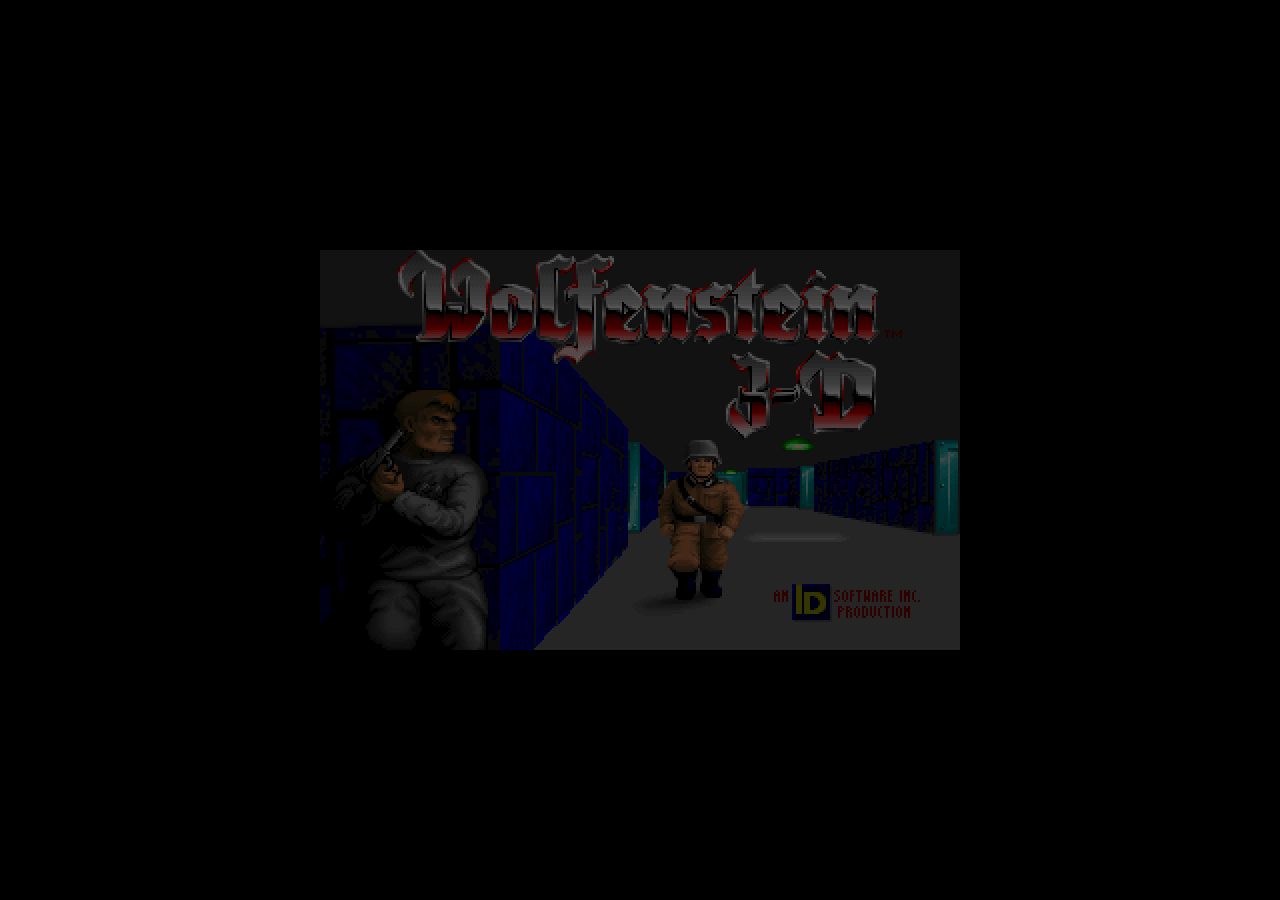
<file: index.html>
<!DOCTYPE HTML>
<html lang="en-US">
<head>
	<meta charset="UTF-8">
    <meta http-equiv="pragma" content="no-cache" />
    <meta http-equiv="cache-control" content="max-age=0" />
    <meta http-equiv="cache-control" content="no-cache" />
    <meta http-equiv="cache-control" content="no-store" />
    <meta name="viewport" content="width=640, height=400, user-scalable=no">
    <link rel="shortcut icon" href="favicon.png" />
	<title>Wolfenstein 3D</title>
    <link rel="stylesheet" href="styles.css">

    <script src="js/modernizr.custom.js"></script>
    <script src="js/jquery-1.7.1.min.js"></script>
    <script src="js/load.js"></script>

</head>
<body>

<div id="main">
    <div id="title-screen"></div>
    
    <div id="menu">
        <div class="message confirm-newgame">
            <div class="box"></div>
        </div>

        <div class="menu main">
            <ul class="selector">
                <li data-submenu="episodes" class="newgame"><div class="button"></div></li>
                <li data-submenu="sound" class="sound"><div class="button"></div></li>
                <li data-submenu="control" class="control"><div class="button"></div></li>
                <li class="readthis"><div class="button"></div></li>
                <li class="resumegame"><div class="button"></div></li>
            </ul>
        </div>
        
        <div class="menu sound" data-backmenu="main">
            <ul class="selector">
                <li class="sfxon"><div class="button"><div class="light"></div></div></li>
                <li class="sfxoff"><div class="button"><div class="light"></div></div></li>
                <li class="musicon"><div class="button"><div class="light"></div></div></li>
                <li class="musicoff"><div class="button"><div class="light"></div></div></li>
            </ul>
        </div>
        
        <div class="menu control" data-backmenu="main">
            <ul class="selector">
                <li class="mouseenabled"><div class="button"><div class="light"></div></div></li>
                <li data-submenu="customize" class="customize"><div class="button"></div></li>
            </ul>
        </div>
        
        <div class="menu customize" data-backmenu="control">
            <ul class="selector">
                <li class="customizekeys line1"><div class="button">
                    <span class="k1 run" data-action="run"></span>
                    <span class="k2 use" data-action="use"></span>
                    <span class="k3 attack" data-action="attack"></span>
                    <span class="k4 strafe" data-action="strafe"></span>
                </div></li>
                <li class="customizekeys line1"><div class="button">
                    <span class="k1 left" data-action="left"></span>
                    <span class="k2 right" data-action="right"></span>
                    <span class="k3 up" data-action="up"></span>
                    <span class="k4 down" data-action="down"></span>
                </div></li>
            </ul>
        </div>
        
        <div class="menu skill" data-backmenu="episodes">
            <div class="face"></div>
            <ul class="selector">
                <li data-submenu="levels" data-skill="gd_baby" class="baby"><div class="button"></div></li>
                <li data-submenu="levels" data-skill="gd_easy" class="easy"><div class="button"></div></li>
                <li data-submenu="levels" data-skill="gd_medium" class="medium"><div class="button"></div></li>
                <li data-submenu="levels" data-skill="gd_hard" class="hard"><div class="button"></div></li>
            </ul>
        </div>
        
        <div class="menu episodes" data-backmenu="main">
            <ul>
                <li data-episode="0" class="episode-0"><div class="button"></div></li>
                <li data-episode="1" class="episode-1"><div class="button"></div></li>
                <li data-episode="2" class="episode-2"><div class="button"></div></li>
				<li data-episode="3" class="episode-3"><div class="button"></div></li>
				<li data-episode="4" class="episode-4"><div class="button"></div></li>
				<li data-episode="5" class="episode-5"><div class="button"></div></li>
            </ul>
        </div>

        <div class="menu levels" data-backmenu="skill">
            <ul class="two-column selector">
                <li data-level="0" class="level-0"><div class="button"></div></li>
                <li data-level="1" class="level-1"><div class="button"></div></li>
                <li data-level="2" class="level-2"><div class="button"></div></li>
                <li data-level="3" class="level-3"><div class="button"></div></li>
                <li data-level="4" class="level-4"><div class="button"></div></li>
            </ul>
            <ul class="two-column selector">
                <li data-level="5" class="level-5"><div class="button"></div></li>
                <li data-level="6" class="level-6"><div class="button"></div></li>
                <li data-level="7" class="level-7"><div class="button"></div></li>
                <li data-level="8" class="level-8"><div class="button"></div></li>
                <li data-level="9" class="level-9"><div class="button"></div></li>
            </ul>
        </div>
            
    </div>
    
    <div id="text-screen"></div>
    
 
    <div id="game">
        <div class="fps"></div>
        
        <div class="renderer">
            <div class="ceiling"></div>
            <div class="floor"></div>
            <div class="player-weapon"></div>
            <div class="damage-flash overlay"></div>
            <div class="bonus-flash overlay"></div>
            <div class="death overlay"></div>
            <div class="pause overlay"><img alt="" src="art/paused.png"/></div>
        </div>
        
        <div class="loading"><img alt="" src="art/getpsyched.png"/></div>
        
        <div class="gameover"></div>
        
        <div class="intermission">
            <div class="background"></div>
            <div class="background-secret"></div>
            <div class="background-victory"></div>
            
            <div class="bj"></div>
            
            <div class="floor stat">
                <div class="digit"></div>
                <div class="digit"></div>
            </div>
            
            <div class="bonus stat">
                <div class="digit"></div>
                <div class="digit"></div>
                <div class="digit"></div>
                <div class="digit"></div>
                <div class="digit"></div>
                <div class="digit"></div>
            </div>
            
            <div class="total-time-minutes victory-stat">
                <div class="digit"></div><div class="digit"></div>
            </div>
            <div class="total-time-seconds victory-stat">
                <div class="digit"></div><div class="digit"></div>
            </div>

            <div class="time-minutes stat">
                <div class="digit"></div>
                <div class="digit"></div>
            </div>
            <div class="time-seconds stat">
                <div class="digit"></div>
                <div class="digit"></div>
            </div>
            <div class="par-minutes stat">
                <div class="digit"></div>
                <div class="digit"></div>
            </div>
            <div class="par-seconds stat">
                <div class="digit"></div>
                <div class="digit"></div>
            </div>

            <div class="kill-ratio stat">
                <div class="digit"></div>
                <div class="digit"></div>
                <div class="digit"></div>
            </div>
            <div class="secret-ratio stat">
                <div class="digit"></div>
                <div class="digit"></div>
                <div class="digit"></div>
            </div>
            <div class="treasure-ratio stat">
                <div class="digit"></div>
                <div class="digit"></div>
                <div class="digit"></div>
            </div>
            
            <div class="avg-kill-ratio victory-stat">
                <div class="digit"></div><div class="digit"></div><div class="digit"></div>
            </div>
            <div class="avg-secret-ratio victory-stat">
                <div class="digit"></div><div class="digit"></div><div class="digit"></div>
            </div>
            <div class="avg-treasure-ratio victory-stat">
                <div class="digit"></div><div class="digit"></div><div class="digit"></div>
            </div>
        </div>
       
        
        <div class="hud">
            <div class="floor number-container">
                <div class="number"></div>
            </div>
            <div class="score number-container">
                <div class="number"></div><div class="number"></div><div class="number"></div><div class="number"></div><div class="number"></div><div class="number"></div>
            </div>
            <div class="lives number-container">
                <div class="number"></div>
            </div>
            <div class="health number-container">
                <div class="number"></div><div class="number"></div><div class="number"></div>
            </div>
            <div class="ammo number-container">
                <div class="number"></div><div class="number"></div>
            </div>
            <div class="key1"></div>
            <div class="key2"></div>
            <div class="bj"></div>
            <div class="weapon"></div>
        </div>
    </div>
</div>

</body>
</html>
</file>
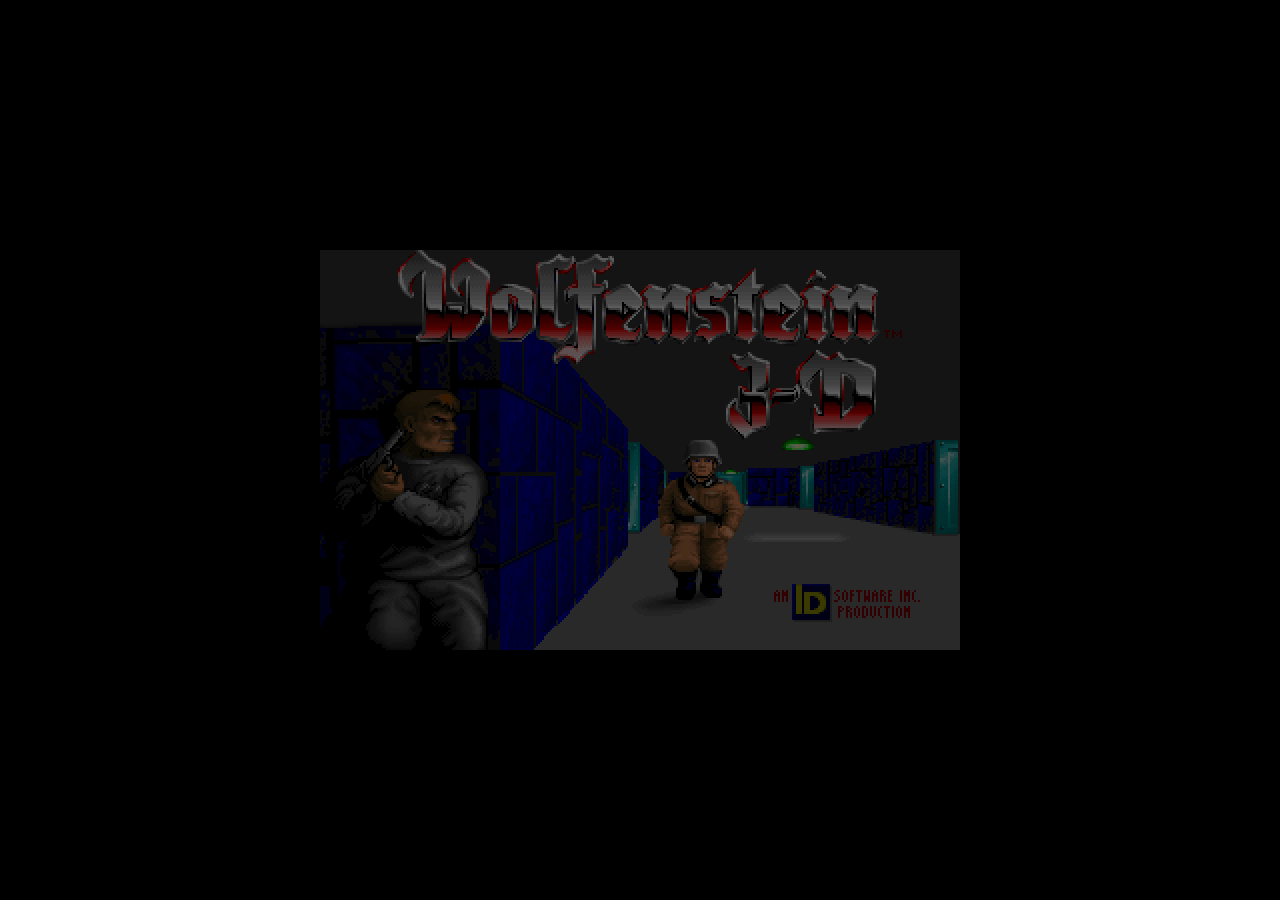
<file: wolf3d.html>
<!DOCTYPE HTML>
<html lang="en-US">
<head>
	<meta charset="UTF-8">
    <meta http-equiv="pragma" content="no-cache" />
    <meta http-equiv="cache-control" content="max-age=0" />
    <meta http-equiv="cache-control" content="no-cache" />
    <meta http-equiv="cache-control" content="no-store" />
    <meta name="viewport" content="width=640, height=400, user-scalable=no">
    <link rel="shortcut icon" href="favicon.png" />
	<title>Wolfenstein 3D</title>
    <link rel="stylesheet" href="styles.css">

    <script src="js/modernizr.custom.js"></script>
    <script src="js/jquery-1.7.1.min.js"></script>
    <script src="js/load.js"></script>

</head>
<body>

<div id="main">
    <div id="title-screen"></div>
    
    <div id="menu">
        <div class="message confirm-newgame">
            <div class="box"></div>
        </div>

        <div class="menu main">
            <ul class="selector">
                <li data-submenu="episodes" class="newgame"><div class="button"></div></li>
                <li data-submenu="sound" class="sound"><div class="button"></div></li>
                <li data-submenu="control" class="control"><div class="button"></div></li>
                <li class="readthis"><div class="button"></div></li>
                <li class="resumegame"><div class="button"></div></li>
            </ul>
        </div>
        
        <div class="menu sound" data-backmenu="main">
            <ul class="selector">
                <li class="sfxon"><div class="button"><div class="light"></div></div></li>
                <li class="sfxoff"><div class="button"><div class="light"></div></div></li>
                <li class="musicon"><div class="button"><div class="light"></div></div></li>
                <li class="musicoff"><div class="button"><div class="light"></div></div></li>
            </ul>
        </div>
        
        <div class="menu control" data-backmenu="main">
            <ul class="selector">
                <li class="mouseenabled"><div class="button"><div class="light"></div></div></li>
                <li data-submenu="customize" class="customize"><div class="button"></div></li>
            </ul>
        </div>
        
        <div class="menu customize" data-backmenu="control">
            <ul class="selector">
                <li class="customizekeys line1"><div class="button">
                    <span class="k1 run" data-action="run"></span>
                    <span class="k2 use" data-action="use"></span>
                    <span class="k3 attack" data-action="attack"></span>
                    <span class="k4 strafe" data-action="strafe"></span>
                </div></li>
                <li class="customizekeys line1"><div class="button">
                    <span class="k1 left" data-action="left"></span>
                    <span class="k2 right" data-action="right"></span>
                    <span class="k3 up" data-action="up"></span>
                    <span class="k4 down" data-action="down"></span>
                </div></li>
            </ul>
        </div>
        
        <div class="menu skill" data-backmenu="episodes">
            <div class="face"></div>
            <ul class="selector">
                <li data-submenu="levels" data-skill="gd_baby" class="baby"><div class="button"></div></li>
                <li data-submenu="levels" data-skill="gd_easy" class="easy"><div class="button"></div></li>
                <li data-submenu="levels" data-skill="gd_medium" class="medium"><div class="button"></div></li>
                <li data-submenu="levels" data-skill="gd_hard" class="hard"><div class="button"></div></li>
            </ul>
        </div>
        
        <div class="menu episodes" data-backmenu="main">
            <ul>
                <li data-episode="0" class="episode-0"><div class="button"></div></li>
                <li data-episode="1" class="episode-1"><div class="button"></div></li>
                <li data-episode="2" class="episode-2"><div class="button"></div></li>
            </ul>
        </div>

        <div class="menu levels" data-backmenu="skill">
            <ul class="two-column selector">
                <li data-level="0" class="level-0"><div class="button"></div></li>
                <li data-level="1" class="level-1"><div class="button"></div></li>
                <li data-level="2" class="level-2"><div class="button"></div></li>
                <li data-level="3" class="level-3"><div class="button"></div></li>
                <li data-level="4" class="level-4"><div class="button"></div></li>
            </ul>
            <ul class="two-column selector">
                <li data-level="5" class="level-5"><div class="button"></div></li>
                <li data-level="6" class="level-6"><div class="button"></div></li>
                <li data-level="7" class="level-7"><div class="button"></div></li>
                <li data-level="8" class="level-8"><div class="button"></div></li>
                <li data-level="9" class="level-9"><div class="button"></div></li>
            </ul>
        </div>
            
    </div>
    
    <div id="text-screen"></div>
    
 
    <div id="game">
        <div class="fps"></div>
        
        <div class="renderer">
            <div class="ceiling"></div>
            <div class="floor"></div>
            <div class="player-weapon"></div>
            <div class="damage-flash overlay"></div>
            <div class="bonus-flash overlay"></div>
            <div class="death overlay"></div>
            <div class="pause overlay"><img alt="" src="art/paused.png"/></div>
        </div>
        
        <div class="loading"><img alt="" src="art/getpsyched.png"/></div>
        
        <div class="gameover"></div>
        
        <div class="intermission">
            <div class="background"></div>
            <div class="background-secret"></div>
            <div class="background-victory"></div>
            
            <div class="bj"></div>
            
            <div class="floor stat">
                <div class="digit"></div>
                <div class="digit"></div>
            </div>
            
            <div class="bonus stat">
                <div class="digit"></div>
                <div class="digit"></div>
                <div class="digit"></div>
                <div class="digit"></div>
                <div class="digit"></div>
                <div class="digit"></div>
            </div>
            
            <div class="total-time-minutes victory-stat">
                <div class="digit"></div><div class="digit"></div>
            </div>
            <div class="total-time-seconds victory-stat">
                <div class="digit"></div><div class="digit"></div>
            </div>

            <div class="time-minutes stat">
                <div class="digit"></div>
                <div class="digit"></div>
            </div>
            <div class="time-seconds stat">
                <div class="digit"></div>
                <div class="digit"></div>
            </div>
            <div class="par-minutes stat">
                <div class="digit"></div>
                <div class="digit"></div>
            </div>
            <div class="par-seconds stat">
                <div class="digit"></div>
                <div class="digit"></div>
            </div>

            <div class="kill-ratio stat">
                <div class="digit"></div>
                <div class="digit"></div>
                <div class="digit"></div>
            </div>
            <div class="secret-ratio stat">
                <div class="digit"></div>
                <div class="digit"></div>
                <div class="digit"></div>
            </div>
            <div class="treasure-ratio stat">
                <div class="digit"></div>
                <div class="digit"></div>
                <div class="digit"></div>
            </div>
            
            <div class="avg-kill-ratio victory-stat">
                <div class="digit"></div><div class="digit"></div><div class="digit"></div>
            </div>
            <div class="avg-secret-ratio victory-stat">
                <div class="digit"></div><div class="digit"></div><div class="digit"></div>
            </div>
            <div class="avg-treasure-ratio victory-stat">
                <div class="digit"></div><div class="digit"></div><div class="digit"></div>
            </div>
        </div>
       
        
        <div class="hud">
            <div class="floor number-container">
                <div class="number"></div>
            </div>
            <div class="score number-container">
                <div class="number"></div><div class="number"></div><div class="number"></div><div class="number"></div><div class="number"></div><div class="number"></div>
            </div>
            <div class="lives number-container">
                <div class="number"></div>
            </div>
            <div class="health number-container">
                <div class="number"></div><div class="number"></div><div class="number"></div>
            </div>
            <div class="ammo number-container">
                <div class="number"></div><div class="number"></div>
            </div>
            <div class="key1"></div>
            <div class="key2"></div>
            <div class="bj"></div>
            <div class="weapon"></div>
        </div>
    </div>
</div>

</body>
</html>
</file>
<file: styles.css>
html {
    padding : 0;
    background-color : black;
}

body {
    margin : 0;
    padding : 0;
    -webkit-touch-callout:none;
    -webkit-tap-highlight-color: rgba(0,0,0,0);
    -webkit-text-size-adjust: none;

    -webkit-user-select:none;
    -moz-user-select:none;
    -ms-user-select:none;
    user-select:none;
    
    width : 100%;
    height : 100%;
}

.load-progress {
    position : absolute;
    left : 0;
    bottom : 0;
    height : 5px;
    width : 0;
    background-color : #666;
}


#main {
    position : absolute;
    left : 0;
    top : 0;
    width : 640px;
    height : 400px;
    left : 50%;
    top : 50%;
    margin-left : -320px;
    margin-top : -200px;
    overflow : hidden;
}

#game, #menu, #title-screen {
    position : absolute;
    left : 0;
    top : 0;
    width : 100%;
    height : 100%;
    display : none;
    background-repeat : no-repeat;
}

#title-screen {
    background-image : url(art/title.png);
    display : block;
}

#game {
    background-color : rgb(0,56,56);
    background-image : url(art/gamebg.png);
}



#game .loading {
    background-color : rgb(0,56,56);
    display : none;
    position : absolute;
    left : 0;
    top : 0;
    width : 100%;
    height : 320px;
    z-index : 60;
}
#game .loading img {
    position : absolute;
    left : 50%;
    top : 50%;
    margin-left : -224px;
    margin-top : -48px;
}


#game .renderer {
    z-index : 50;
    background-color : #222;
    overflow : hidden;
    position : absolute;
    left : 16px;
    top : 8px;
    cursor : crosshair;
}

#game *,
#game .renderer div,
#game .renderer div img,
#game .renderer .sprite,
#game .renderer .sprite img {
    image-rendering : optimizeSpeed;
    image-rendering : -moz-crisp-edges;
    image-rendering : -o-crisp-edges;
    image-rendering : optimize-contrast;
    image-rendering : -webkit-optimize-contrast;
    -ms-interpolation-mode: nearest-neighbor;
}

#game .renderer .player-weapon {
    z-index : 100000000;
    width : 256px;
    height : 256px;
    position : absolute;
    bottom : 0;
    left : 50%;
    margin-left : -128px;
    background-image : url(art/attack.png);
    background-repeat : no-repeat;
}


#game .renderer .overlay {
    z-index : 200000000;
    width : 100%;
    height : 100%;
    position : absolute;
    top : 0;
    left : 0;
    display : none;
}

#game .renderer .damage-flash {
    background : rgba(255,0,0,0.25);
}
#game .renderer .bonus-flash {
    background : rgba(255,255,128,0.20);
}
#game .renderer .death {
    background : rgba(255,0,0,0);
}

#game .renderer .pause {
    background : rgba(32,32,32,0.5);
}
#game .renderer .pause img {
    position : absolute;
    left : 50%;
    top : 50%;
    margin-left : -64px;
    margin-top : -32px;
}


#game .ceiling, #game .floor {
    position : absolute;
    z-index : 0;
    left : 0;
    width : 100%;
    height : 50%;
}

#game .ceiling {
    top : 0;
}

#game .floor{
    top : 50%;
}

#game .hud {
    position : absolute;
    z-index : 100;
    bottom : 0;
    width : 640px;
    height : 80px;
    background-image : url(art/hudbg.png);
}

#game .hud .bj {
    position : absolute;
    width : 48px;
    height : 64px;
    left : 273px;
    top : 9px;
    overflow : hidden;
    background-image : url(art/bj.png);
}

#game .hud .key1,
#game .hud .key2 {
    position : absolute;
    width : 16px;
    height : 32px;
    left : 480px;
    overflow : hidden;
    background-image : url(art/hudkeys.png);
}

#game .hud .key1 {
    top : 8px;
}
#game .hud .key2 {
    top : 40px;
    background-position : -16px 0;
}


#game .hud .weapon {
    position : absolute;
    width : 96px;
    height : 48px;
    left : 512px;
    top : 16px;
    overflow : hidden;
    background-image : url(art/hudweapons.png);
}

#game .hud .number-container {
    position : absolute;
    height : 32px;
    top : 32px;
}

#game .hud .floor {
    left : 48px;
}
#game .hud .score {
    left : 96px;
}
#game .hud .lives {
    left : 224px;
}
#game .hud .health {
    left : 336px;
}
#game .hud .ammo {
    left : 428px;
}


#game .hud .number {
    display : inline-block;
    width : 16px;
    height : 32px;
    overflow : hidden;
    margin : 0;
    background-image : url(art/hudnumbers.png);
    background-repeat : no-repeat;
}

#game .fps {
    position : absolute;
    display : none;
    z-index : 1000;
    left : 20px;
    top : 15px;
    font-family : courier new;
    font-size : 16px;
    width : 70px;
    height : 16px;
    background : rgba(0,0,0,0.3);
    color : rgb(200,200,200);
    padding : 5px;
}


#text-screen {
    background-color : #8a0000;
    position : absolute;
    height : 100%;
    width : 100%;
    left : 0;
    top : 0;
    z-index : 500;
    display : none;
}

#game .intermission,
#game .gameover {
    position : absolute;
    height : 100%;
    width : 100%;
    left : 0;
    top : 0;
    background-color : #004141;
    display : none;
}

#game .gameover {
    background-image : url(art/intermission_gameover.png);
}

#game .intermission > div {
    position : absolute;
}

#game .intermission .background,
#game .intermission .background-secret,
#game .intermission .background-victory {
    position : absolute;
    background-image : url(art/intermission.png);
    height : 100%;
    width : 100%;
    left : 0;
    top : 0;
    z-index : 0;
    display : none;
}
#game .intermission .background-secret {
    background-image : url(art/intermission_secret.png);
}
#game .intermission .background-victory {
    background-image : url(art/intermission_victory.png);
}

#game .intermission .bj {
    left : 40px;
    top : 32px;
    width : 162px;
    height : 174px;
    background-image : url(art/intermissionbj.png);
    overflow : hidden;
    z-index : 10;
}

#game .intermission .stat,
#game .intermission .victory-stat {
    z-index : 10;
}

#game .intermission .bonus {
    left : 412px;
    top : 108px;
}

#game .intermission .floor {
    left : 412px;
    top : 32px;
}


#game .intermission .total-time-minutes {
    top : 128px;
    left : 224px;
}

#game .intermission .total-time-seconds {
    top : 128px;
    left : 306px;
}


#game .intermission .time-minutes,
#game .intermission .par-minutes {
    left : 412px;
}

#game .intermission .time-seconds,
#game .intermission .par-seconds {
    left : 498px;
}

#game .intermission .time-minutes,
#game .intermission .time-seconds {
    top : 152px;
}

#game .intermission .par-minutes,
#game .intermission .par-seconds {
    top : 184px;
}

#game .intermission .kill-ratio,
#game .intermission .secret-ratio,
#game .intermission .treasure-ratio {
    left : 492px;
}
#game .intermission .kill-ratio {
    top : 224px;
}
#game .intermission .secret-ratio {
    top : 256px;
}
#game .intermission .treasure-ratio {
    top : 288px;
}

#game .intermission .avg-kill-ratio,
#game .intermission .avg-secret-ratio,
#game .intermission .avg-treasure-ratio {
    left : 384px;
}
#game .intermission .avg-kill-ratio {
    top : 224px;
}
#game .intermission .avg-secret-ratio {
    top : 256px;
}
#game .intermission .avg-treasure-ratio {
    top : 288px;
}

#game .intermission .digit {
    display : inline-block;
    width : 32px;
    height : 32px;
    background-image : url(art/intermissionfont.png);
    background-repeat : no-repeat;
    background-position : 32px 0px;
}
#game .intermission .num-0 {
    background-position : 0px 0px;
}
#game .intermission .num-1 {
    background-position : -32px 0px;
}
#game .intermission .num-2 {
    background-position : -64px 0px;
}
#game .intermission .num-3 {
    background-position : -96px 0px;
}
#game .intermission .num-4 {
    background-position : -128px 0px;
}
#game .intermission .num-5 {
    background-position : -160px 0px;
}
#game .intermission .num-6 {
    background-position : -192px 0px;
}
#game .intermission .num-7 {
    background-position : -224px 0px;
}
#game .intermission .num-8 {
    background-position : -256px 0px;
}
#game .intermission .num-9 {
    background-position : -288px 0px;
}

#menu div.menu {
    width : 100%;
    height : 100%;
}

#menu div.menu.main {
    background-image : url(art/menubg_main.png);
}
 
#menu div.menu.episodes {
    background-image : url(art/menubg_episodes.png);
}

#menu div.menu.levels {
    background-image : url(art/menubg_levels.png);
}

#menu div.menu.skill {
    background-image : url(art/menubg_skill.png);
}


#menu div.menu.sound {
    background-image : url(art/menubg_sound.png);
}

#menu div.menu.control {
    background-image : url(art/menubg_control.png);
}

#menu div.menu.customize {
    background-image : url(art/menubg_customize.png);
}

#menu ul {
    list-style : none;
    margin : 0;
    padding : 0;
    position : absolute;
}

#menu div.menu.main ul {
    left : 196px;
    top : 118px;
    width : 330px;
    height : 232px;
}

#menu div.menu.sound ul {
    left : 150px;
    top : 87px;
    width : 330px;
    height : 232px;
}

#menu div.menu.episodes ul {
    left : 44px;
    top : 100px;
    width : 550px;
    height : 240px;
}

#menu div.menu.skill ul {
    left : 144px;
    top : 186px;
    width : 384px;
    height : 128px;
}


#menu div.menu.levels ul {
    left : 90px;
    top : 110px;
    width : 256px;
    height : 240px;
}

#menu div.menu.control ul {
    left : 160px;
    top : 156px;
    width : 350px;
    height : 100px;
}

#menu div.menu.customize ul {
    left : 116px;
    top : 192px;
    width : 512px;
    height : 96px;
}


#menu ul.two-column{
    position : relative;
    float : left;
    width : 256px;
}

/* menu items */ 

#menu ul li div.button {
    display : block;
    height : 24px;
    cursor : pointer;
    margin-bottom : 8px;
    background-image : url(art/menuitems.png);
}

#menu li.newgame div.button {
    background-position : 0 0;
}
#menu li.active.newgame div.button {
    background-position : -384px 0;
}

#menu li.sound div.button {
    background-position : 0 -32px;
}
#menu li.active.sound div.button {
    background-position : -384px -32px;
}

#menu li.control div.button {
    background-position : 0 -64px;
}
#menu li.active.control div.button {
    background-position : -384px -64px;
}

#menu li.readthis div.button {
    background-position : 0 -96px;
}
#menu li.active.readthis div.button {
    background-position : -384px -96px;
}

#menu li.resumegame div.button {
    background-position : 0 -128px;
}
#menu li.active.resumegame div.button {
    background-position : -384px -128px;
}

#menu li.baby div.button {
    background-position : 0 -160px;
}
#menu li.active.baby div.button {
    background-position : -384px -160px;
}

#menu li.easy div.button {
    background-position : 0 -192px;
}
#menu li.active.easy div.button {
    background-position : -384px -192px;
}

#menu li.medium div.button {
    background-position : 0 -224px;
}
#menu li.active.medium div.button {
    background-position : -384px -224px;
}

#menu li.hard div.button {
    background-position : 0 -256px;
}
#menu li.active.hard div.button {
    background-position : -384px -256px;
}

#menu li.sfxoff {
    margin-bottom : 58px;
}

#menu li.sfxon div.button,
#menu li.musicon div.button,
#menu li.sfxoff div.button,
#menu li.musicoff div.button {
    margin-left : 48px;
    width : 256px;
}


#menu li.sfxon div.button,
#menu li.musicon div.button {
    background-position : 0 -288px;
}
#menu li.active.sfxon div.button,
#menu li.active.musicon div.button {
    background-position : -384px -288px;
}

#menu li.sfxoff div.button,
#menu li.musicoff div.button {
    background-position : 0 -320px;
}
#menu li.active.sfxoff div.button,
#menu li.active.musicoff div.button {
    background-position : -384px -320px;
}

#menu li.mouseenabled div.button {
    background-position : 0 -352px;
}
#menu li.active.mouseenabled div.button {
    background-position : -384px -352px;
}
#menu li.customize div.button {
    background-position : 0 -384px;
}
#menu li.active.customize div.button {
    background-position : -384px -384px;
}

#menu div.menu.episodes ul {
	height:230px;
	width:570px;
	overflow-y:scroll;
	overflow-x:hidden;
}

#menu div.menu.episodes li div.button {
    height : 56px;
    width : 550px;
    background-image : url(art/menuitems_episodes.png);
}

#menu div.menu.episodes li.episode-0 div.button {
    background-position : 0 0;
}
#menu div.menu.episodes li.active.episode-0 div.button {
    background-position : 0 -56px;
}

#menu div.menu.episodes li.episode-1 div.button {
    background-position : 0 -112px;
}
#menu div.menu.episodes li.active.episode-1 div.button {
    background-position : 0 -168px;
}

#menu div.menu.episodes li.episode-2 div.button {
    background-position : 0 -224px;
}
#menu div.menu.episodes li.active.episode-2 div.button {
    background-position : 0 -280px;
}

#menu div.menu.episodes li.episode-3 div.button {
    background-position : 0 -336px;
}
#menu div.menu.episodes li.active.episode-3 div.button {
    background-position : 0 -392px;
}

#menu div.menu.episodes li.episode-4 div.button {
    background-position : 0 -448px;
}
#menu div.menu.episodes li.active.episode-4 div.button {
    background-position : 0 -504px;
}

#menu div.menu.episodes li.episode-5 div.button {
    background-position : 0 -560px;
}
#menu div.menu.episodes li.active.episode-5 div.button {
    background-position : 0 -616px;
}




#menu div.menu.levels li div.button {
    width : 256px;
    margin-bottom : 16px;
    background-image : url(art/menuitems_levels.png);
}

#menu li.level-0 div.button {
    background-position : 0 0;
}
#menu li.active.level-0 div.button {
    background-position : -256px 0;
}

#menu li.level-1 div.button {
    background-position : 0 -32px;
}
#menu li.active.level-1 div.button {
    background-position : -256px -32px;
}

#menu li.level-2 div.button {
    background-position : 0 -64px;
}
#menu li.active.level-2 div.button {
    background-position : -256px -64px;
}

#menu li.level-3 div.button {
    background-position : 0 -96px;
}
#menu li.active.level-3 div.button {
    background-position : -256px -96px;
}

#menu li.level-4 div.button {
    background-position : 0 -128px;
}
#menu li.active.level-4 div.button {
    background-position : -256px -128px;
}

#menu li.level-5 div.button {
    background-position : 0 -160px;
}
#menu li.active.level-5 div.button {
    background-position : -256px -160px;
}

#menu li.level-6 div.button {
    background-position : 0 -192px;
}
#menu li.active.level-6 div.button {
    background-position : -256px -192px;
}

#menu li.level-7 div.button {
    background-position : 0 -224px;
}
#menu li.active.level-7 div.button {
    background-position : -256px -224px;
}

#menu li.level-8 div.button{
    background-position : 0 -256px;
}
#menu li.active.level-8 div.button {
    background-position : -256px -256px;
}

#menu li.level-9 div.button {
    background-position : 0 -288px;
}
#menu li.active.level-9 div.button {
    background-position : -256px -288px;
}

/* menu toggle light */

#menu div.light {
    width : 42px;
    height : 16px;
    margin-left : -48px;
    margin-top : 4px;
    overflow : hidden;
    display : inline-block;
    background-image : url(art/menulight.png);
}

#menu div.light.on {
    background-position : 0 24px;
}

/* menu selector gun */

#menu ul.selector li.active::before {
    display : block;
    width : 46px;
    height : 24px;
    position : absolute;
    left : -50px;
    content : "";
    background-image : url(art/menuselector.png);
}


#menu div.menu.control ul.selector li.active::before {
    left : -100px;
}


/* customize keys menu */

#menu div.menu.customize ul.selector li.active::before {
    left : -96px;
}
#menu div.menu.customize li div.button {
    margin-bottom : 28px;
    background : none;
}

#menu div.menu.customize li div.button span {
    position : relative;
    display : inline-block;
    width : 122px;
    height : 28px;
    background-image : url(art/control_keys.png);
    background-position : 0 -128px;
    margin-right : -6px;
}
#menu div.menu.customize li div.button span.k1 {
}
#menu div.menu.customize li div.button span.k2 {
}
#menu div.menu.customize li div.button span.k3 {
}
#menu div.menu.customize li div.button span.k4 {
}

#menu div.menu.customize li div.button span:hover {
    
}

/* skill menu face */

#menu div.menu.skill div.face {
    width : 48px;
    height : 64px;
    left : 460px;
    top : 210px;
    position : absolute;
    background-image : url(art/skillfaces.png);
}

#menu div.menu.skill div.face.gd_baby {
    background-position : 0 0;
}
#menu div.menu.skill div.face.gd_easy {
    background-position : -48px 0;
}
#menu div.menu.skill div.face.gd_medium {
    background-position : -96px 0;
}
#menu div.menu.skill div.face.gd_hard {
    background-position : -144px 0;
}


/* menu confirm box */

#menu .message {
    position : absolute;
    z-index : 1000;
    left : 0;
    top : 0;
    width : 100%;
    height : 100%;
    display : none;
}

#menu .message.confirm-newgame div.box {
    position : absolute;
    width : 460px;
    height : 100px;
    left : 50%;
    top : 50%;
    margin-left : -230px;
    margin-top : -50px;
    overflow : hidden;
    background-image : url(art/confirm_newgame.png);
}

#menu .message.confirm-newgame div.box.blink {
    background-position : 0 100px;
}
</file>
